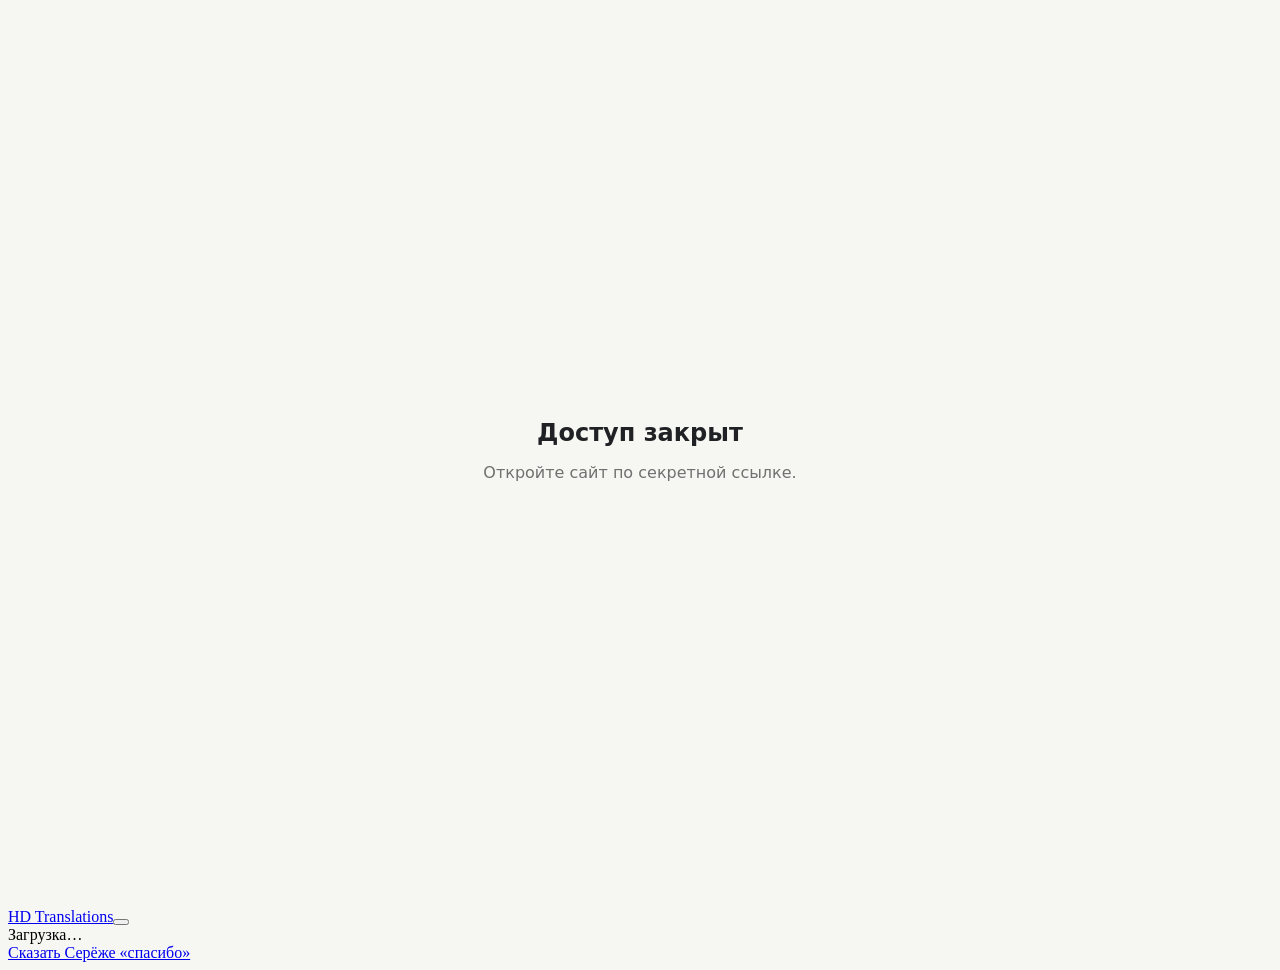
<file: index.html>
<!doctype html><html lang="ru"><head><meta charset="utf-8"><meta name="viewport" content="width=device-width,initial-scale=1"><meta name="robots" content="noindex,nofollow,noarchive"><title>HD Translations</title><link rel="stylesheet" href="assets/style.css?v=6"><script>
(function(){var HASH="f8d5b94b925181644ed73cd41afa6bfb5e72c1dfac6168dbda31583ced6c5c90";function hex(buf){return Array.from(new Uint8Array(buf)).map(function(b){return b.toString(16).padStart(2,"0")}).join("")}function block(){document.documentElement.innerHTML='<head><meta charset="utf-8"><meta name="robots" content="noindex,nofollow,noarchive"><title>HD Translations</title></head><body style="margin:0;background:#f6f6f3;color:#202124;font:16px system-ui,-apple-system,sans-serif;display:grid;place-items:center;min-height:100vh"><div style="text-align:center"><h1 style="font-size:24px;font-weight:600">Доступ закрыт</h1><p style="color:#707070">Откройте сайт по секретной ссылке.</p></div></body>';window.HD_ACCESS=false}window.HD_ACCESS=false;window.HD_READY=(async function(){var q=new URLSearchParams(location.search).get("access"),ok=false;try{ok=sessionStorage.getItem("hd-access")==="1"}catch(e){}if(ok){window.HD_ACCESS=true;return true}if(!q){block();return false}try{var buf=await crypto.subtle.digest("SHA-256",new TextEncoder().encode(q));if(hex(buf)===HASH){try{sessionStorage.setItem("hd-access","1")}catch(e){}window.HD_ACCESS=true;return true}}catch(e){}block();return false})()})();
</script></head><body><header class="site-header"><a class="brand" href="./">HD Translations</a><button class="theme-btn" id="theme-toggle" type="button" aria-label="Переключить тему" title="Переключить тему" onclick="HD.toggleTheme()"><span class="theme-icon moon" aria-hidden="true"></span><span class="theme-icon sun" aria-hidden="true"></span></button></header><main class="container"><div id="text-list" class="text-list"><div class="loading">Загрузка…</div></div></main><footer class="donate-footer"><a class="donate-btn" href="https://pay.cloudtips.ru/p/5f5b912c" target="_blank" rel="noopener">Сказать Серёже «спасибо»</a></footer><script src="assets/app.js?v=21"></script><script>HD.initIndex();</script></body></html>
</file>
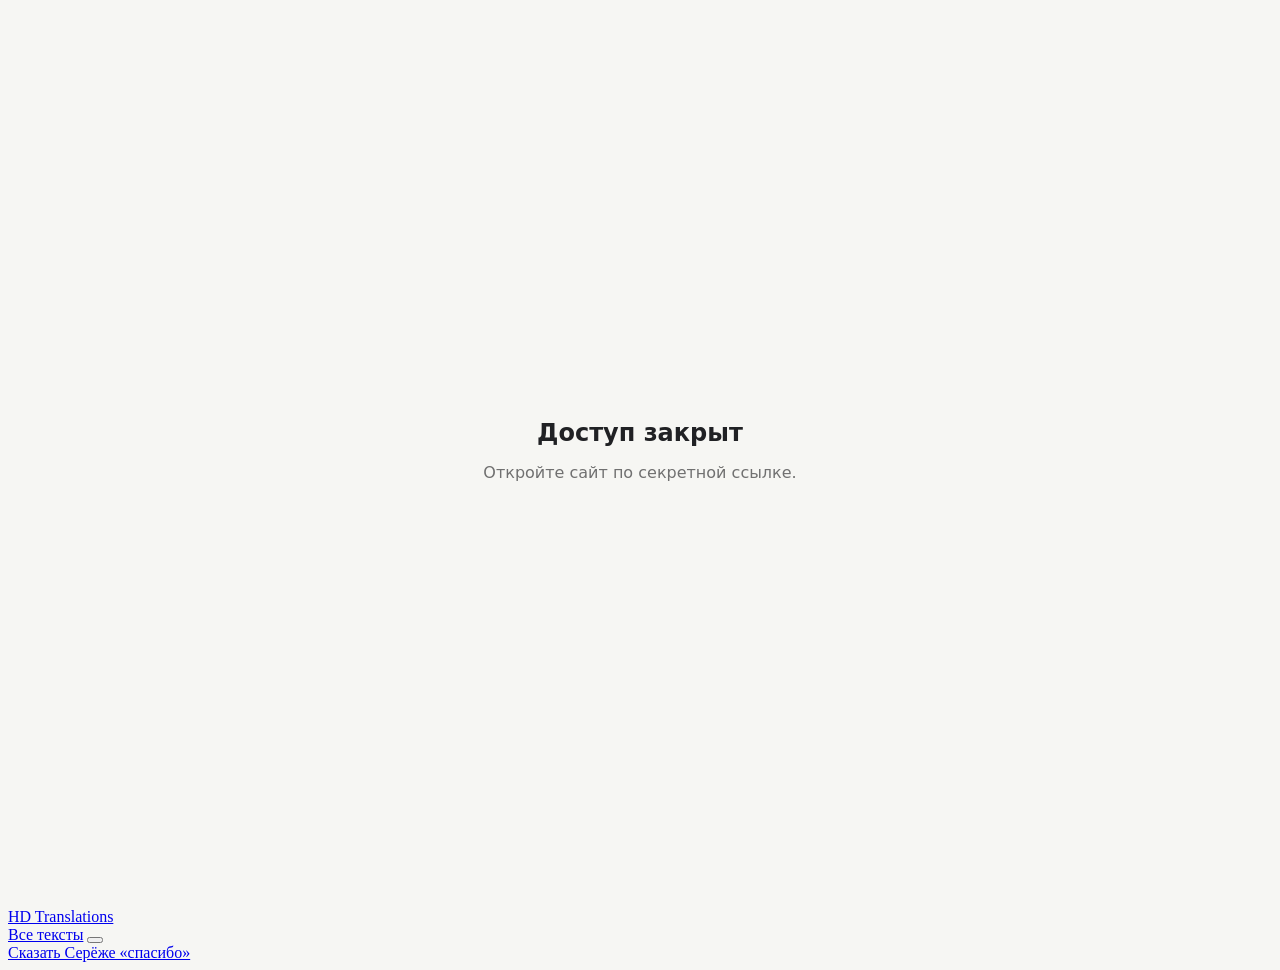
<file: read.html>
<!doctype html>
<html lang="ru">
<head>
<meta charset="utf-8">
<meta name="viewport" content="width=device-width,initial-scale=1">
<meta name="robots" content="noindex,nofollow,noarchive">
<title>HD Translations</title>
<link rel="stylesheet" href="assets/style.css?v=6"><script>
(function(){
  var HASH="f8d5b94b925181644ed73cd41afa6bfb5e72c1dfac6168dbda31583ced6c5c90";
  function hex(buf){return Array.from(new Uint8Array(buf)).map(function(b){return b.toString(16).padStart(2,"0")}).join("")}
  function block(){
    document.documentElement.innerHTML='<head><meta charset="utf-8"><meta name="robots" content="noindex,nofollow,noarchive"><title>HD Translations</title></head><body style="margin:0;background:#f6f6f3;color:#202124;font:16px system-ui,-apple-system,sans-serif;display:grid;place-items:center;min-height:100vh"><div style="text-align:center"><h1 style="font-size:24px;font-weight:600">Доступ закрыт</h1><p style="color:#707070">Откройте сайт по секретной ссылке.</p></div></body>';
    window.HD_ACCESS=false;
  }
  window.HD_ACCESS=false;
  window.HD_READY=(async function(){
    var q=new URLSearchParams(location.search).get("access");
    var ok=false;
    try{ok=sessionStorage.getItem("hd-access")==="1"}catch(e){}
    if(ok){window.HD_ACCESS=true;return true}
    if(!q){block();return false}
    try{
      var buf=await crypto.subtle.digest("SHA-256",new TextEncoder().encode(q));
      if(hex(buf)===HASH){
        try{sessionStorage.setItem("hd-access","1")}catch(e){}
        window.HD_ACCESS=true;
        return true;
      }
    }catch(e){}
    block();
    return false;
  })();
})();
</script>
<script>
(function(){
  try {
    if (localStorage.getItem('hd-theme') === 'dark') {
      document.documentElement.classList.add('dark');
    }
  } catch(e) {}
})();
</script>
</head>
<body>
<header class="site-header">
  <a class="brand" href="./">HD Translations</a>
  <div class="header-actions">
    <a class="back" href="./">Все тексты</a>
    <button class="theme-btn" id="theme-toggle" type="button" aria-label="Переключить тему" title="Переключить тему"
      onclick="document.documentElement.classList.toggle('dark');try{localStorage.setItem('hd-theme',document.documentElement.classList.contains('dark')?'dark':'light')}catch(e){}">
      <span class="theme-icon moon" aria-hidden="true"></span>
      <span class="theme-icon sun" aria-hidden="true"></span>
    </button>
  </div>
</header>
<main class="reader-page"><div id="reader"></div></main>
<footer class="donate-footer"><a class="donate-btn" href="https://pay.cloudtips.ru/p/3b9e8422" target="_blank" rel="noopener">Сказать Серёже «спасибо»</a></footer>
<script src="assets/app.js?v=22"></script>
<script>HD.initReader();</script>
</body>
</html>
</file>
<file: assets/style.css>
:root{--bg:#f6f6f3;--paper:#fff;--text:#202124;--muted:#707070;--line:#deded8}html.dark{--bg:#171717;--paper:#222;--text:#eee;--muted:#aaa;--line:#3a3a3a}*{box-sizing:border-box}html{font-family:system-ui,-apple-system,BlinkMacSystemFont,"Segoe UI",sans-serif;color:var(--text);background:var(--bg);color-scheme:light}html.dark{color-scheme:dark}body{margin:0;background:var(--bg)}.site-header{height:64px;border-bottom:1px solid var(--line);background:rgba(255,255,255,.94);display:flex;align-items:center;justify-content:space-between;padding:0 28px;position:sticky;top:0;z-index:10;backdrop-filter:blur(8px)}html.dark .site-header{background:rgba(23,23,23,.94)}.header-actions{display:flex;align-items:center;gap:16px}.brand{color:var(--text);font-weight:650;text-decoration:none}.back{color:var(--muted);text-decoration:none;font-size:14px}.theme-btn{appearance:none;border:0;background:transparent;color:var(--text);width:40px;height:40px;padding:0;border-radius:50%;display:grid;place-items:center;cursor:pointer}.theme-btn:hover{background:var(--line)}.theme-icon{display:block;width:22px;height:22px;position:relative}.theme-icon.moon{border:2px solid currentColor;border-radius:50%;width:18px;height:18px;border-top-color:transparent;transform:rotate(-45deg)}.theme-icon.moon:after{content:"";position:absolute;background:var(--bg);border-radius:50%;width:14px;height:14px;top:-3px;right:-3px}.theme-icon.sun{border:2px solid currentColor;border-radius:50%;width:12px;height:12px;display:none}.theme-icon.sun:before,.theme-icon.sun:after{content:"";position:absolute;left:50%;top:50%;width:22px;height:2px;background:currentColor;transform:translate(-50%,-50%)}.theme-icon.sun:after{transform:translate(-50%,-50%) rotate(90deg)}html.dark .theme-icon.moon{display:none}html.dark .theme-icon.sun{display:block}.container{max-width:900px;margin:0 auto;padding:56px 24px 100px}.text-list{display:flex;flex-direction:column}.text-group{border-top:1px solid var(--line)}.text-group:last-child{border-bottom:1px solid var(--line)}.text-group summary{padding:22px 4px;font-size:20px;font-weight:650;cursor:pointer;list-style:none}.text-group summary::-webkit-details-marker{display:none}.text-group summary:before{content:"›";display:inline-block;width:24px;color:var(--muted);transition:transform .15s ease}.text-group[open] summary:before{transform:rotate(90deg)}.group-list{border-top:1px solid var(--line)}.text-item{display:block;padding:18px 28px;border-bottom:1px solid var(--line);text-decoration:none;color:inherit}.text-item:last-child{border-bottom:0}.text-item:hover .text-title{text-decoration:underline}.text-title{font-size:18px;font-weight:550}.text-meta{margin-top:7px;color:var(--muted);font-size:14px}.loading,.error{color:var(--muted);padding:20px 0}.reader-page{padding:28px 28px 70px}.reader-head{max-width:1500px;margin:0 auto 22px}.reader-title{font-size:30px;letter-spacing:-.03em;margin:0}.reader-meta{color:var(--muted);font-size:14px;margin-top:7px}.toolbar{display:flex;gap:8px;flex-wrap:wrap;margin-top:18px}.btn{appearance:none;border:1px solid var(--line);background:var(--paper);color:var(--text);border-radius:8px;padding:9px 13px;font:inherit;font-size:14px;cursor:pointer}.btn:hover{border-color:#888}.btn.active{background:var(--text);color:var(--bg);border-color:var(--text)}.reader{max-width:1500px;margin:0 auto;background:var(--paper);border:1px solid var(--line);border-radius:10px;overflow:hidden}.parallel-head{display:grid;grid-template-columns:minmax(0,1fr) minmax(0,1fr);background:var(--paper);border-bottom:1px solid var(--line);font-weight:600}.parallel-head>div{min-width:0;height:50px;padding:0 16px;display:flex;align-items:center;justify-content:space-between}.parallel-head>div+div{border-left:1px solid var(--line)}.parallel-row{display:grid;grid-template-columns:minmax(0,1fr) minmax(0,1fr);min-width:0}.parallel-cell{min-width:0;padding:22px 30px;line-height:1.72;font-size:16px;overflow-wrap:anywhere}.parallel-cell.right{border-left:1px solid var(--line)}.parallel-divider{grid-column:1/-1;height:1px;background:var(--line);margin:0 20px}.mode-left .parallel-head,.mode-left .parallel-row{grid-template-columns:1fr}.mode-left .parallel-head>div:nth-child(2),.mode-left .parallel-cell.right{display:none}.mode-right .parallel-head,.mode-right .parallel-row{grid-template-columns:1fr}.mode-right .parallel-head>div:nth-child(1),.mode-right .parallel-cell.left{display:none}.mode-left .parallel-cell.right,.mode-right .parallel-cell.left{border-left:0}.download{color:var(--muted);font-size:12px;text-decoration:none}.download:hover{text-decoration:underline}@media(max-width:800px){.site-header{padding:0 16px}.header-actions{gap:10px}.back{display:none}.reader-page{padding:18px 12px 50px}.parallel-head{grid-template-columns:1fr}.parallel-head>div{height:46px}.parallel-head>div+div{border-left:0;border-top:1px solid var(--line)}.parallel-row{grid-template-columns:1fr}.parallel-cell.right{border-left:0}.parallel-divider{margin:0 14px}.mode-left .parallel-head,.mode-left .parallel-row,.mode-right .parallel-head,.mode-right .parallel-row{grid-template-columns:1fr}.mode-left .parallel-head>div:nth-child(2),.mode-left .parallel-cell.right,.mode-right .parallel-head>div:nth-child(1),.mode-right .parallel-cell.left{display:none}.parallel-cell{padding:18px 20px;font-size:16px}.reader-title{font-size:25px}}.donate-footer{max-width:900px;margin:0 auto;padding:0 24px 40px;text-align:center}.donate-btn{display:inline-block;padding:10px 16px;border:1px solid var(--line);border-radius:8px;background:var(--paper);color:var(--muted);text-decoration:none;font:inherit;font-size:14px}.donate-btn:hover{color:var(--text);border-color:#888}@media(max-width:800px){.donate-footer{padding:0 16px 30px}}
</file>
